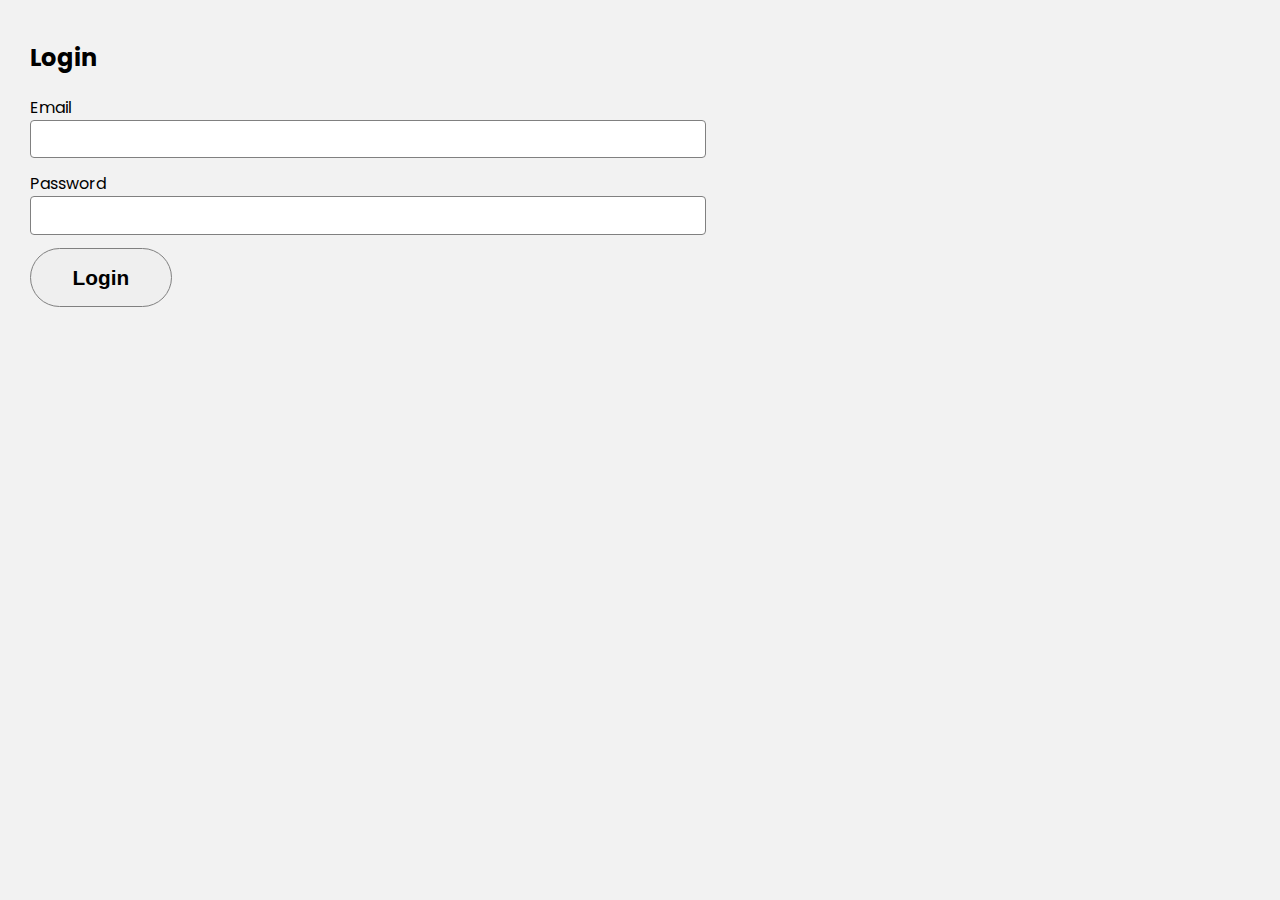
<file: back/src/main/webapp/index.html>
<html lang="en">

<head>
    <meta charset="UTF-8">
    <meta http-equiv="X-UA-Compatible" content="IE=edge">
    <meta name="viewport" content="width=device-width, initial-scale=1.0">
    <title>Login</title>
    <link rel="stylesheet" href="css/style.css">
</head>

<body>
    <section class="login-section">
        <div class="container">
            <h2>Login</h2>

            <form class="login-form" id="login-form-id">
                <label for="email">Email</label>
                <input type="email" id="email" name="email">

                <label for="password">Password</label>
                <input type="password" id="password" name="password">

                <input type="submit" class="login-btn" value="Login">
            </form>
        </div>
    </section>

    <script src="index.js"></script>
</body>

</html>
</file>
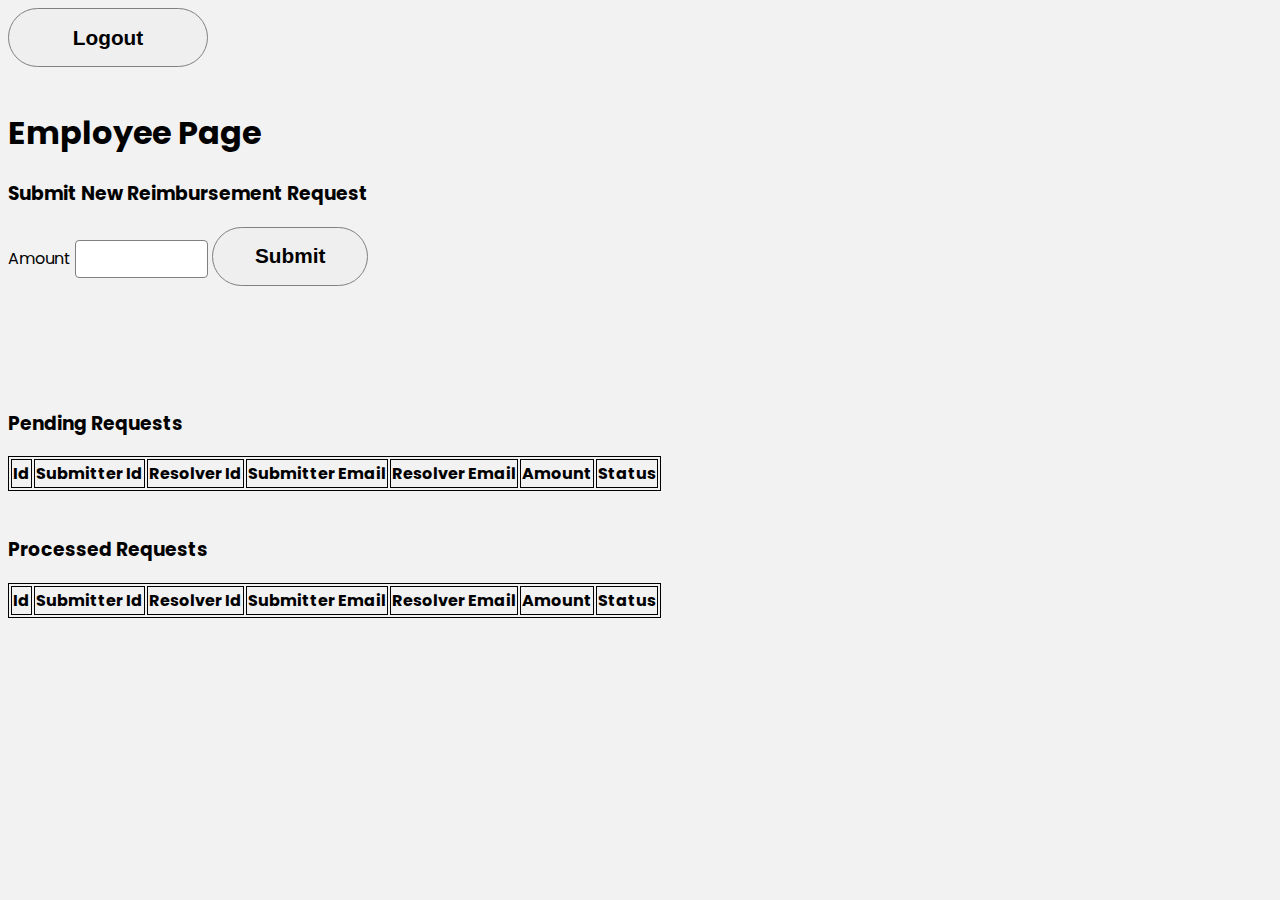
<file: back/src/main/webapp/employee.html>
<!DOCTYPE html>
<html lang="en">
<head>
    <meta charset="UTF-8">
    <meta http-equiv="X-UA-Compatible" content="IE=edge">
    <meta name="viewport" content="width=device-width, initial-scale=1.0">
    <title>Employee</title>
    <link rel="stylesheet" href="./css/style.css">
</head>
<body>
    <div class="hero">
        <input type="button" class="logout-btn" id="logout-btn-id" value="Logout">
        <h1>Employee Page</h1>

        <h3>Submit New Reimbursement Request</h3>
        <form class="reimbursement-form" id="reimbursement-form-id">
            <label for="amount">Amount</label>
            <input type="number" class="number-cl" id="amount" name="amount" min="0">

            <input type="submit" class="submit-btn" value="Submit">
        </form>

        <h3>Pending Requests</h3>
        <table class="reimbursement-table">
            <tr>
                <th>Id</th>
                <th>Submitter Id</th>
                <th>Resolver Id</th>
                <th>Submitter Email</th>
                <th>Resolver Email</th>
                <th>Amount</th>
                <th>Status</th>
            </tr>

            <tbody id="reimbursement-items">
                
            </tbody>
        </table>

        <br/>

        <h3>Processed Requests</h3>
        <table class="reimbursement-table">
            <tr>
                <th>Id</th>
                <th>Submitter Id</th>
                <th>Resolver Id</th>
                <th>Submitter Email</th>
                <th>Resolver Email</th>
                <th>Amount</th>
                <th>Status</th>
            </tr>

            <tbody id="reimbursement-items-processed">
                
            </tbody>
        </table>
    </div>

    <script src="./employee.js"></script>
</body>
</html>
</file>
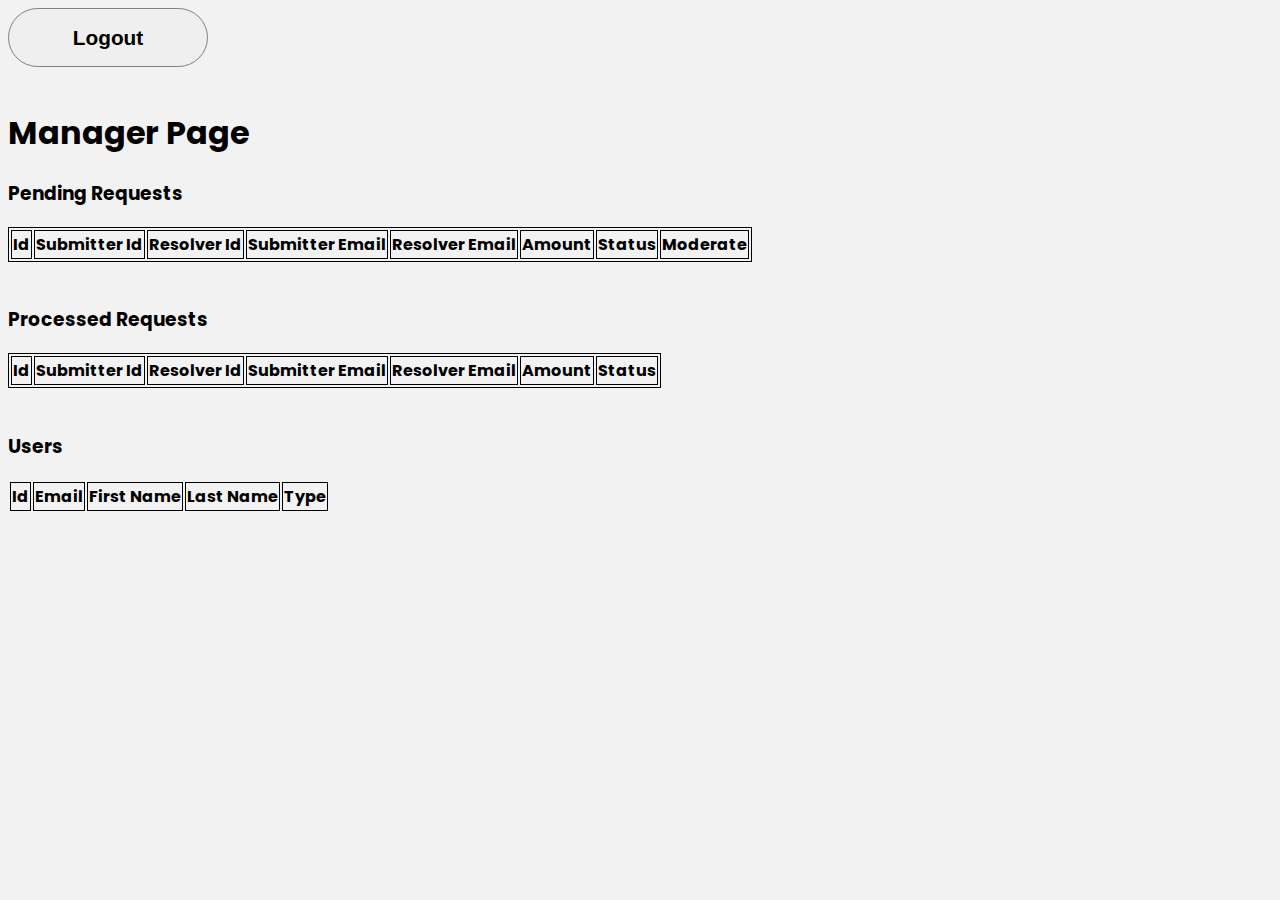
<file: back/src/main/webapp/manager.html>
<!DOCTYPE html>
<html lang="en">
<head>
    <meta charset="UTF-8">
    <meta http-equiv="X-UA-Compatible" content="IE=edge">
    <meta name="viewport" content="width=device-width, initial-scale=1.0">
    <title>Manager</title>
    <link rel="stylesheet" href="./css/style.css">
</head>
<body>
    <div class="hero">
        <input type="button" class="logout-btn" id="logout-btn-id" value="Logout">
        <h1>Manager Page</h1>

        <h3>Pending Requests</h3>
        <table class="reimbursement-table">
            <tr>
                <th>Id</th>
                <th>Submitter Id</th>
                <th>Resolver Id</th>
                <th>Submitter Email</th>
                <th>Resolver Email</th>
                <th>Amount</th>
                <th>Status</th>
                <th>Moderate</th>
            </tr>

            <tbody id="reimbursement-items">
                
            </tbody>
        </table>

        <br/>

        <h3>Processed Requests</h3>
        <table class="reimbursement-table">
            <tr>
                <th>Id</th>
                <th>Submitter Id</th>
                <th>Resolver Id</th>
                <th>Submitter Email</th>
                <th>Resolver Email</th>
                <th>Amount</th>
                <th>Status</th>
            </tr>

            <tbody id="reimbursement-items-processed">
                
            </tbody>
        </table>

        <br/>

        <h3>Users</h3>
        <table class="user-table">
            <tr>
                <th>Id</th>
                <th>Email</th>
                <th>First Name</th>
                <th>Last Name</th>
                <th>Type</th>
            </tr>

            <tbody id="user-items">
                
            </tbody>
        </table>
    </div>

    <script src="./manager.js"></script>
</body>
</html>
</file>
<file: back/src/main/webapp/css/style.css>
@import url("https://fonts.googleapis.com/css2?family=Poppins:wght@400;700&display=swap");

body {
    background: #F2F2F2;
    margin: 10;
    font-family: 'Poppins';
  }

  .login-section {
      display: flex;
      margin: 20px;
  }

  input, textarea {
    width: 100%;
    padding: .8em;
    margin-bottom: 1em;
    border-radius: .3em;
    border: 1px solid gray;
    -webkit-box-sizing: border-box;
            box-sizing: border-box;
  }

  input[type="submit"] {
    font-weight: bold;
    font-size: 1.3em;
    margin-bottom: 5em;
    border-radius: 5em;
    display: inline-block;
    padding: .8em 2em;
    width: unset;
    cursor: pointer;
  }

  .logout-btn {
    font-weight: bold;
    font-size: 1.3em;
    border-radius: 5em;
    display: inline-block;
    padding: .8em 2em;
    width: 200px;
    cursor: pointer;
  }

  .reimbursement-table, th, td {
    border: 1px solid black;
  }

  .number-cl {
    width: 10em;
  }
</file>
